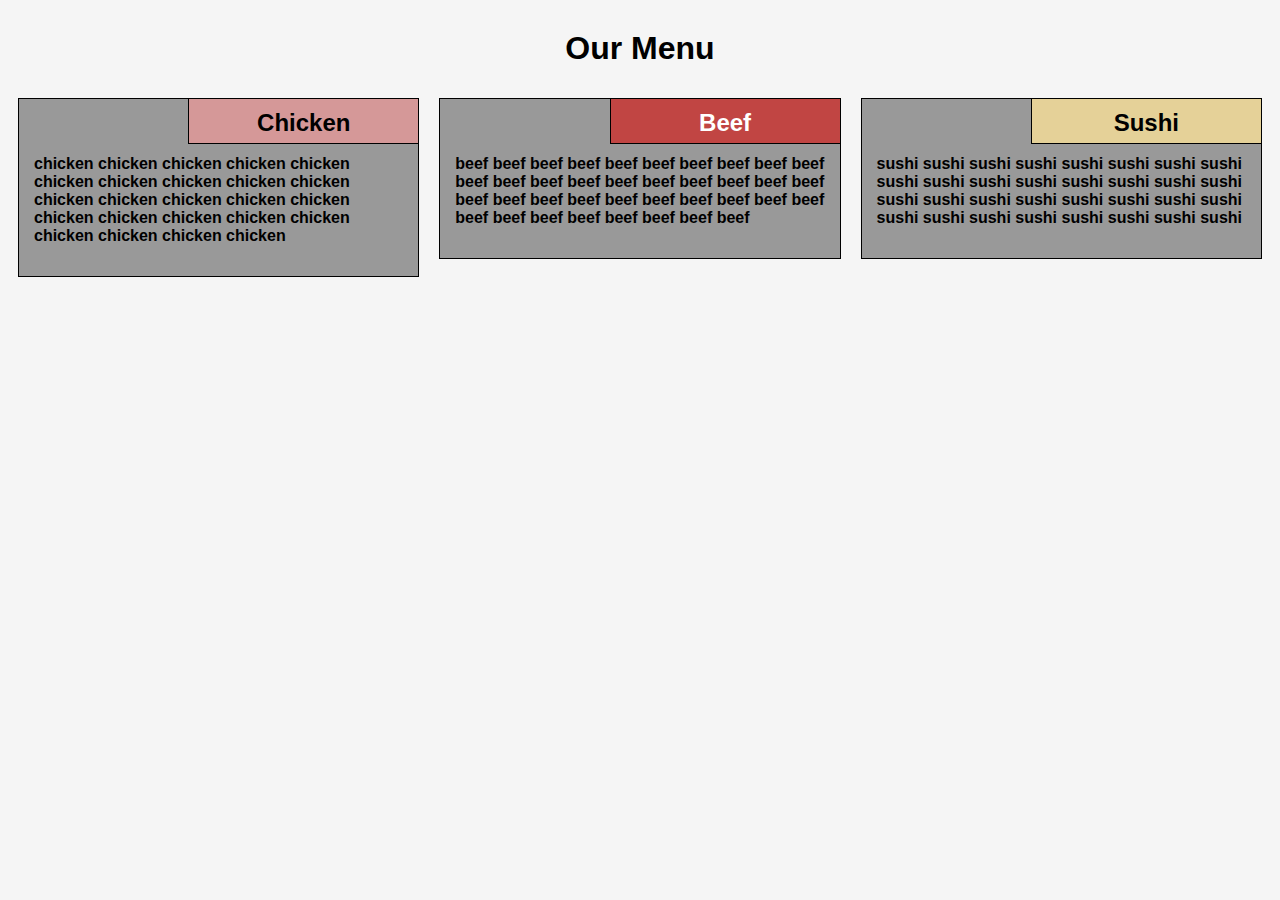
<file: site/module2-solution/index.html>
<!DOCTYPE html>
<html lang="en">
  <head>
    <meta charset="UTF-8" />
    <meta http-equiv="X-UA-Compatible" content="IE=edge" />
    <meta name="viewport" content="width=device-width, initial-scale=1.0" />

    <link rel="stylesheet" href="css/styles.css" />

    <title>The Menue :)</title>
  </head>
  <body>

    <h1 id="menuHead">Our Menu</h1>
	
	
    <div id="row">
        <div class="col-lg-4 col-md-6 col-sm-12">
            <section>
                <h2 class="itemName itemName1">Chicken</h2>
                <p class="detailz">chicken chicken chicken chicken chicken chicken chicken chicken chicken chicken chicken chicken chicken chicken chicken chicken chicken chicken chicken chicken chicken chicken chicken chicken </p>
            </section>
        </div>

        <div class="col-lg-4 col-md-6 col-sm-12">
            <section>
                <h2 class="itemName itemName2">Beef</h2>
                <p class="detailz">beef beef beef beef beef beef beef beef beef beef beef beef beef beef beef beef beef beef beef beef beef beef beef beef beef beef beef beef beef beef beef beef beef beef beef beef beef beef </p>
            </section>
        </div>

        <div class="col-lg-4 col-md-12 col-sm-12">
            <section>
                <h2 class="itemName itemName3">Sushi</h2>
                <p class="detailz">sushi sushi sushi sushi sushi sushi sushi sushi sushi sushi sushi sushi sushi sushi sushi sushi sushi sushi sushi sushi sushi sushi sushi sushi sushi sushi sushi sushi sushi sushi sushi sushi </p>
            </section>
        </div>

    </div>

</body>
  </body>
</html>
</file>
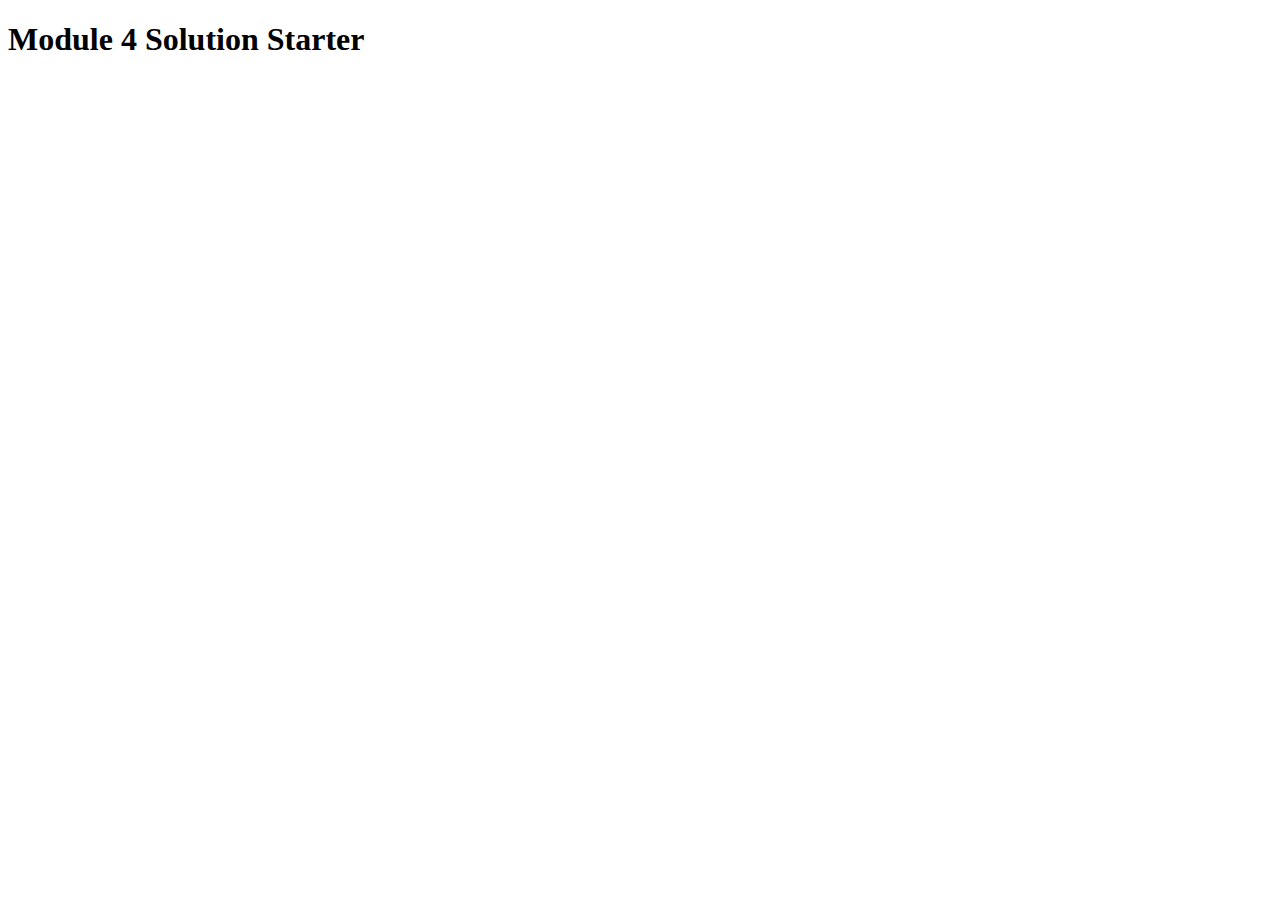
<file: site/module4-solution/index.html>
<!DOCTYPE html>
<html>
<head>
  <meta charset="utf-8">
  <title>Module 4 Solution Starter</title>
  <script src="SpeakHello.js"></script>
  <script src="SpeakGoodBye.js"></script>
  <script src="script.js"></script>
</head>
<body>
  <h1>Module 4 Solution Starter</h1>
</body>
</html>
</file>
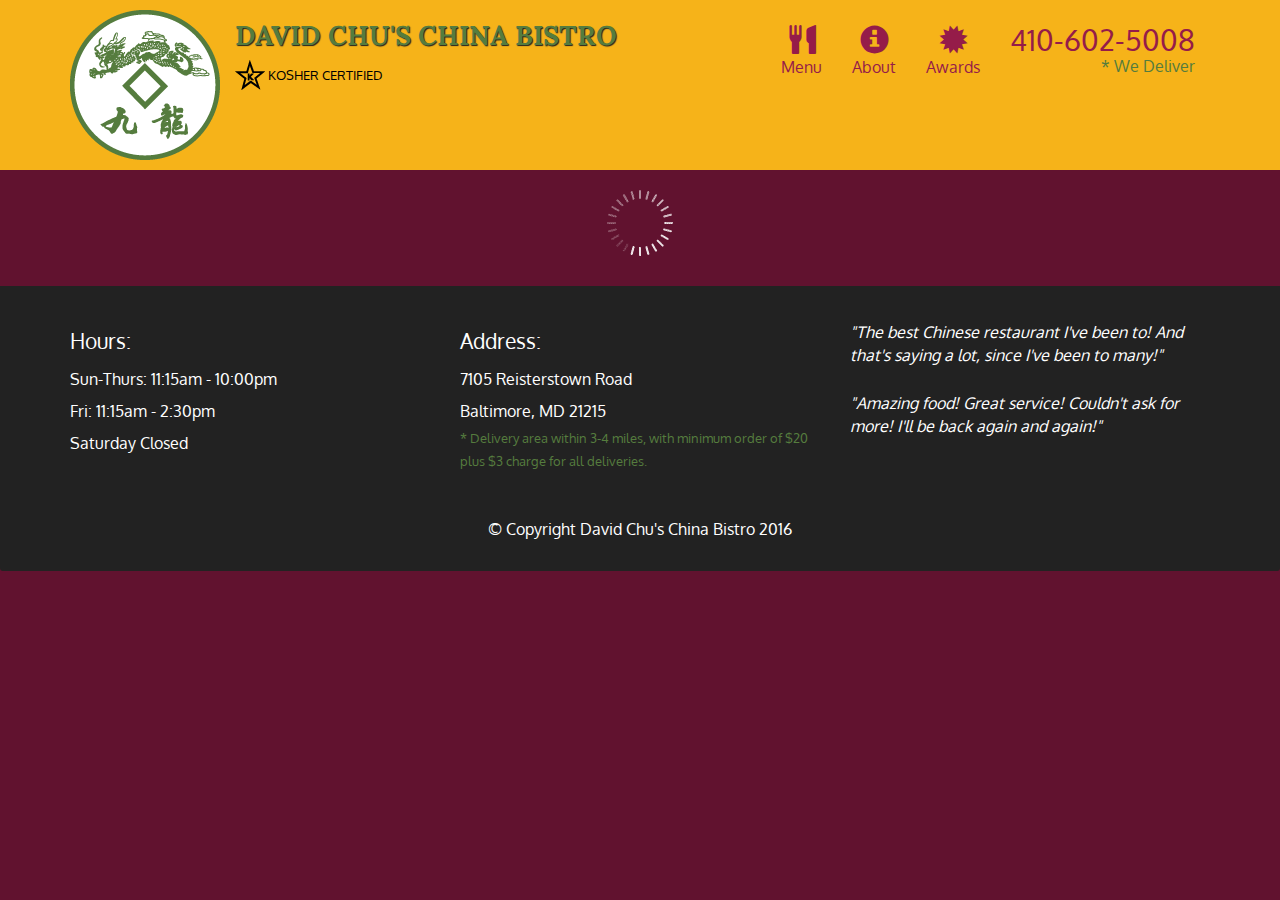
<file: site/module5-solution/index.html>
<!DOCTYPE html>
<html lang="en">
  <head>
    <meta charset="utf-8" />
    <meta http-equiv="X-UA-Compatible" content="IE=edge" />
    <meta name="viewport" content="width=device-width, initial-scale=1" />
    <title>David Chu's China Bistro</title>
    <link rel="stylesheet" href="css/bootstrap.min.css" />
    <link rel="stylesheet" href="css/styles.css" />
    <link
      href="https://fonts.googleapis.com/css?family=Oxygen:400,300,700"
      rel="stylesheet"
      type="text/css"
    />
    <link
      href="https://fonts.googleapis.com/css?family=Lora"
      rel="stylesheet"
      type="text/css"
    />
  </head>
  <body>
    <header>
      <nav id="header-nav" class="navbar navbar-default">
        <div class="container">
          <div class="navbar-header">
            <a href="index.html" class="pull-left visible-md visible-lg">
              <div id="logo-img" alt="Logo image"></div>
            </a>

            <div class="navbar-brand">
              <a href="index.html"><h1>David Chu's China Bistro</h1></a>
              <p>
                <img src="images/star-k-logo.png" alt="Kosher certification" />
                <span>Kosher Certified</span>
              </p>
            </div>

            <button
              id="navbarToggle"
              type="button"
              class="navbar-toggle collapsed"
              data-toggle="collapse"
              data-target="#collapsable-nav"
              aria-expanded="false"
            >
              <span class="sr-only">Toggle navigation</span>
              <span class="icon-bar"></span>
              <span class="icon-bar"></span>
              <span class="icon-bar"></span>
            </button>
          </div>

          <div id="collapsable-nav" class="collapse navbar-collapse">
            <ul id="nav-list" class="nav navbar-nav navbar-right">
              <li id="navHomeButton" class="visible-xs active">
                <a href="index.html">
                  <span class="glyphicon glyphicon-home"></span> Home</a
                >
              </li>
              <li id="navMenuButton">
                <a href="#" onclick="$dc.loadMenuCategories();">
                  <span class="glyphicon glyphicon-cutlery"></span
                  ><br class="hidden-xs" />
                  Menu</a
                >
              </li>
              <li>
                <a href="#">
                  <span class="glyphicon glyphicon-info-sign"></span
                  ><br class="hidden-xs" />
                  About</a
                >
              </li>
              <li>
                <a href="#">
                  <span class="glyphicon glyphicon-certificate"></span
                  ><br class="hidden-xs" />
                  Awards</a
                >
              </li>
              <li id="phone" class="hidden-xs">
                <a href="tel:410-602-5008"> <span>410-602-5008</span></a>
                <div>* We Deliver</div>
              </li>
            </ul>
            <!-- #nav-list -->
          </div>
          <!-- .collapse .navbar-collapse -->
        </div>
        <!-- .container -->
      </nav>
      <!-- #header-nav -->
    </header>

    <div id="call-btn" class="visible-xs">
      <a class="btn" href="tel:410-602-5008">
        <span class="glyphicon glyphicon-earphone"></span>
        410-602-5008
      </a>
    </div>
    <div id="xs-deliver" class="text-center visible-xs">* We Deliver</div>

    <div id="main-content" class="container"></div>

    <footer class="panel-footer">
      <div class="container">
        <div class="row">
          <section id="hours" class="col-sm-4">
            <span>Hours:</span><br />
            Sun-Thurs: 11:15am - 10:00pm<br />
            Fri: 11:15am - 2:30pm<br />
            Saturday Closed
            <hr class="visible-xs" />
          </section>
          <section id="address" class="col-sm-4">
            <span>Address:</span><br />
            7105 Reisterstown Road<br />
            Baltimore, MD 21215
            <p>
              * Delivery area within 3-4 miles, with minimum order of $20 plus
              $3 charge for all deliveries.
            </p>
            <hr class="visible-xs" />
          </section>
          <section id="testimonials" class="col-sm-4">
            <p>
              "The best Chinese restaurant I've been to! And that's saying a
              lot, since I've been to many!"
            </p>
            <p>
              "Amazing food! Great service! Couldn't ask for more! I'll be back
              again and again!"
            </p>
          </section>
        </div>
        <div class="text-center">
          &copy; Copyright David Chu's China Bistro 2016
        </div>
      </div>
    </footer>

    <!-- jQuery (Bootstrap JS plugins depend on it) -->
    <script src="js/jquery-2.1.4.min.js"></script>
    <script src="js/bootstrap.min.js"></script>
    <script src="js/ajax-utils.js"></script>
    <script src="js/script.js"></script>
  </body>
</html>
</file>
<file: site/module2-solution/css/styles.css>
* {
  box-sizing: border-box;
  font-family: Helvetica;
}

body {
  background-color: whitesmoke;
}

#menuHead {
  text-align: center;
  color: black;
  margin-top: 30px;
}

#row {
  width: 100%;
}

section {
  border: 1px solid black;
  background-color: #999999;
  color: black;
  margin: 10px;
}

.itemName {
  float: right;
  text-align: center;
  font-style: Helvetica;
  font-weight: bold;
  border-bottom: 1px solid black;
  border-left: 1px solid black;
  margin: 0;
  width: 230px;
  font-size: 24px;
  height: 45px;
  padding-top: 10px;
}

.itemName1 {
  background-color: #d59898;
}

.itemName2 {
  background-color: #c14543;
  color: white;
}

.itemName3 {
  background-color: #e5d198;
}

.detailz {
  padding: 40px 15px 15px 15px;
  font-weight: bold;
}

/* Desktop */

@media (min-width: 992px) {
  .col-lg-1,
  .col-lg-2,
  .col-lg-3,
  .col-lg-4,
  .col-lg-5,
  .col-lg-6,
  .col-lg-7,
  .col-lg-8,
  .col-lg-9,
  .col-lg-10,
  .col-lg-11,
  .col-lg-12 {
    float: left;
  }
  .col-lg-1 {
    width: 8.33%;
  }
  .col-lg-2 {
    width: 16.66%;
  }
  .col-lg-3 {
    width: 25%;
  }
  .col-lg-4 {
    width: 33.33%;
  }
  .col-lg-5 {
    width: 41.66%;
  }
  .col-lg-6 {
    width: 50%;
  }
  .col-lg-7 {
    width: 58.33%;
  }
  .col-lg-8 {
    width: 66.66%;
  }
  .col-lg-9 {
    width: 74.99%;
  }
  .col-lg-10 {
    width: 83.33%;
  }
  .col-lg-11 {
    width: 91.66%;
  }
  .col-lg-12 {
    width: 100%;
  }
}

/* Tablet */

@media (min-width: 768px) and (max-width: 991px) {
  .col-md-1,
  .col-md-2,
  .col-md-3,
  .col-md-4,
  .col-md-5,
  .col-md-6,
  .col-md-7,
  .col-md-8,
  .col-md-9,
  .col-md-10,
  .col-md-11,
  .col-md-12 {
    float: left;
  }
  .col-md-1 {
    width: 8.33%;
  }
  .col-md-2 {
    width: 16.66%;
  }
  .col-md-3 {
    width: 25%;
  }
  .col-md-4 {
    width: 33.33%;
  }
  .col-md-5 {
    width: 41.66%;
  }
  .col-md-6 {
    width: 50%;
  }
  .col-md-7 {
    width: 58.33%;
  }
  .col-md-8 {
    width: 66.66%;
  }
  .col-md-9 {
    width: 74.99%;
  }
  .col-md-10 {
    width: 83.33%;
  }
  .col-md-11 {
    width: 91.66%;
  }
  .col-md-12 {
    width: 100%;
  }
}

/* Mobile */

@media (min-width: 0px) and (max-width: 767px) {
  .col-sm-1,
  .col-sm-2,
  .col-sm-3,
  .col-sm-4,
  .col-sm-5,
  .col-sm-6,
  .col-sm-7,
  .col-sm-8,
  .col-sm-9,
  .col-sm-10,
  .col-sm-11,
  .col-sm-12 {
    float: left;
  }
  .col-sm-1 {
    width: 8.33%;
  }
  .col-sm-2 {
    width: 16.66%;
  }
  .col-sm-3 {
    width: 25%;
  }
  .col-sm-4 {
    width: 33.33%;
  }
  .col-sm-5 {
    width: 41.66%;
  }
  .col-sm-6 {
    width: 50%;
  }
  .col-sm-7 {
    width: 58.33%;
  }
  .col-sm-8 {
    width: 66.66%;
  }
  .col-sm-9 {
    width: 74.99%;
  }
  .col-sm-10 {
    width: 83.33%;
  }
  .col-sm-11 {
    width: 91.66%;
  }
  .col-sm-12 {
    width: 100%;
  }
}
</file>
<file: site/module5-solution/css/styles.css>
body {
  font-size: 16px;
  color: #fff;
  background-color: #61122f;
  font-family: 'Oxygen', sans-serif;
}

/** HEADER **/
#header-nav {
  background-color: #f6b319;
  border-radius: 0;
  border: 0;
}

#logo-img {
  background: url('../images/restaurant-logo_large.png') no-repeat;
  width: 150px;
  height: 150px;
  margin: 10px 15px 10px 0;
}

.navbar-brand {
  padding-top: 25px;
}
.navbar-brand h1 { /* Restaurant name */
  font-family: 'Lora', serif;
  color: #557c3e;
  font-size: 1.5em;
  text-transform: uppercase;
  font-weight: bold;
  text-shadow: 1px 1px 1px #222;
  margin-top: 0;
  margin-bottom: 0;
  line-height: .75;
}
.navbar-brand a:hover, .navbar-brand a:focus {
  text-decoration: none;
}
.navbar-brand p { /* Kosher cert */
  color: #000;
  text-transform: uppercase;
  font-size: .7em;
  margin-top: 15px;
}
.navbar-brand p span { /* Star-K */
  vertical-align: middle;
}

#nav-list {
  margin-top: 10px;
}
#nav-list a {
  color: #951C49;
  text-align: center;
}
#nav-list a:hover {
  background: #E7E7E7;
}
#nav-list a span {
  font-size: 1.8em;
}

#phone {
  margin-top: 5px;
}
#phone a { /* Phone number */
  text-align: right;
  padding-bottom: 0;
}
#phone div { /* We Deliver */
  color: #557c3e;
  text-align: right;
  padding-right: 15px;
}

.navbar-header button.navbar-toggle, .navbar-header .icon-bar {
  border: 1px solid #61122f;
}
.navbar-header button.navbar-toggle {
  clear: both;
  margin-top: -30px;
}
/* END HEADER */

/* FOOTER */
.panel-footer {
  margin-top: 30px;
  padding-top: 35px;
  padding-bottom: 30px;
  background-color: #222;
  border-top: 0;
}
.panel-footer div.row {
  margin-bottom: 35px;
}
#hours, #address {
  line-height: 2;
}
#hours > span, #address > span {
  font-size: 1.3em;
}
#address p {
  color: #557c3e;
  font-size: .8em;
  line-height: 1.8;
}
#testimonials {
  font-style: italic;
}
#testimonials p:nth-child(2) {
  margin-top: 25px;
}
/* END FOOTER */



/* HOME PAGE */
.container .jumbotron {
  box-shadow: 0 0 50px #3F0C1F;
  border: 2px solid #3F0C1F;
}

#menu-tile, #specials-tile, #map-tile {
  height: 250px;
  width: 100%;
  margin-bottom: 15px;
  position: relative;
  border: 2px solid #3F0C1F;
  overflow: hidden;
}
#menu-tile:hover, #specials-tile:hover, #map-tile:hover {
  box-shadow: 0 1px 5px 1px #cccccc;
}
#menu-tile {
  background: url('../images/menu-tile.jpg') no-repeat;
  background-position: center;
}
#specials-tile {
  background: url('../images/specials-tile.jpg') no-repeat;
  background-position: center;
}
#menu-tile span, #specials-tile span, #map-tile span {
  position: absolute;
  bottom: 0;
  right: 0;
  width: 100%;
  text-align: center;
  font-size: 1.6em;
  text-transform: uppercase;
  background-color: #000;
  color: #fff;
  opacity: .8;
}
/* END HOME PAGE */

/* MENU CATEGORIES PAGE */
.category-tile { 
  position: relative;
  border: 2px solid #3F0C1F;
  overflow: hidden;
  width: 200px;
  height: 200px;
  margin: 0 auto 15px;
}
.category-tile span {
  position: absolute;
  bottom: 0;
  right: 0;
  width: 100%;
  text-align: center;
  font-size: 1.2em;
  text-transform: uppercase;
  background-color: #000;
  color: #fff;
  opacity: .8;
}
.category-tile:hover {
  box-shadow: 0 1px 5px 1px #cccccc;
}

#menu-categories-title + div {
  margin-bottom: 50px;
}
/* END MENU CATEGORIES PAGE */

/* SINGLE CATEGORY PAGE */
.menu-item-tile {
  margin-bottom: 25px;
}
.menu-item-tile hr {
  width: 80%;
}
.menu-item-tile .menu-item-price {
  font-size: 1.1em;
  text-align: right;
  margin-top: -15px;
  margin-right: -15px;
}
.menu-item-tile .menu-item-price span {
  font-size: .6em;
}
.menu-item-photo {
  position: relative;
  border: 2px solid #3F0C1F; 
  overflow: hidden;
  padding: 0;
  margin-right: -15px;
  margin-left: auto;
  margin-bottom: 20px;
  max-width: 250px;
}
.menu-item-photo div {
  position: absolute;
  bottom: 0;
  right: 0;
  width: 80px;
  background-color: #557c3e;
  text-align: center;
}
.menu-item-description {
  padding-right: 30px;
}
h3.menu-item-title {
  margin: 0 0 10px;
}
.menu-item-details {
  font-size: .9em;
  font-style: italic;
}
/* END SINGLE CATEGORY PAGE */


/********** Large devices only **********/
@media (min-width: 1200px) {
  .container .jumbotron {
    background: url('../images/jumbotron_1200.jpg') no-repeat;
    height: 675px;
  }
}

/********** Medium devices only **********/
@media (min-width: 992px) and (max-width: 1199px) {
  /* Header */
  #logo-img {
    background: url('../images/restaurant-logo_medium.png') no-repeat;
    width: 100px;
    height: 100px;
    margin: 5px 5px 5px 0;
  }
  /* End Header */

  /* Home Page */
  .container .jumbotron {
    background: url('../images/jumbotron_992.jpg') no-repeat;
    height: 558px;
  }
  /* End Home Page */
}

/********** Small devices only **********/
@media (min-width: 768px) and (max-width: 991px) {
  /* Home Page */
  .container .jumbotron {
    background: url('../images/jumbotron_768.jpg') no-repeat;
    height: 432px;
  }
  /* End Home Page */
}

/********** Extra small devices only **********/
@media (max-width: 767px) {
  /* Header */
  .navbar-brand {
    padding-top: 10px;
    height: 80px;
  }
  .navbar-brand h1 { /* Restaurant name */
    padding-top: 10px;
    font-size: 5vw; /* 1vw = 1% of viewport width */
  }
  .navbar-brand p { /* Kosher cert */
    font-size: .6em;
    margin-top: 12px;
  }
  .navbar-brand p img { /* Star-K */
    height: 20px;
  }

  #collapsable-nav a { /* Collapsed nav menu text */
    font-size: 1.2em;
  }
  #collapsable-nav a span { /* Collapsed nav menu glyph */
    font-size: 1em;
    margin-right: 5px;
  }

  #call-btn > a {
    font-size: 1.5em;
    display: block;
    margin: 0 20px;
    padding: 10px;
    border: 2px solid #fff;
    background-color: #f6b319;
    color: #951c49;
  }
  #xs-deliver {
    margin-top: 5px;
    font-size: .7em;
    letter-spacing: .1em;
    text-transform: uppercase;
  }
  /* End Header */

  /* Footer */
  .panel-footer section {
    margin-bottom: 30px;
    text-align: center;
  }
  .panel-footer section:nth-child(3) {
    margin-bottom: 0; /* margin already exists on the whole row */
  }
  .panel-footer section hr {
    width: 50%;
  }
  /* End Footer */

  /* Home Page */
  .container .jumbotron {
    margin-top: 30px;
    padding: 0;
  }
  #menu-tile, #specials-tile {
    width: 360px;
    margin: 0 auto 15px;
  }

  .menu-item-photo {
    margin-right: auto;
  }
  .menu-item-tile .menu-item-price {
    text-align: center;
  }
  .menu-item-description {
    text-align: center;;
  }
}


/********** Super extra small devices Only :-) (e.g., iPhone 4) **********/
@media (max-width: 479px) {
  /* Header */
  .navbar-brand h1 { /* Restaurant name */
    padding-top: 5px;
    font-size: 6vw;
  }
  /* End Header */
  
  /* Home page */
  #menu-tile, #specials-tile {
    width: 280px;
    margin: 0 auto 15px;
  }

  .col-xxs-12 {
    position: relative;
    min-height: 1px;
    padding-right: 15px;
    padding-left: 15px;
    float: left;
    width: 100%;
  }
}
</file>
